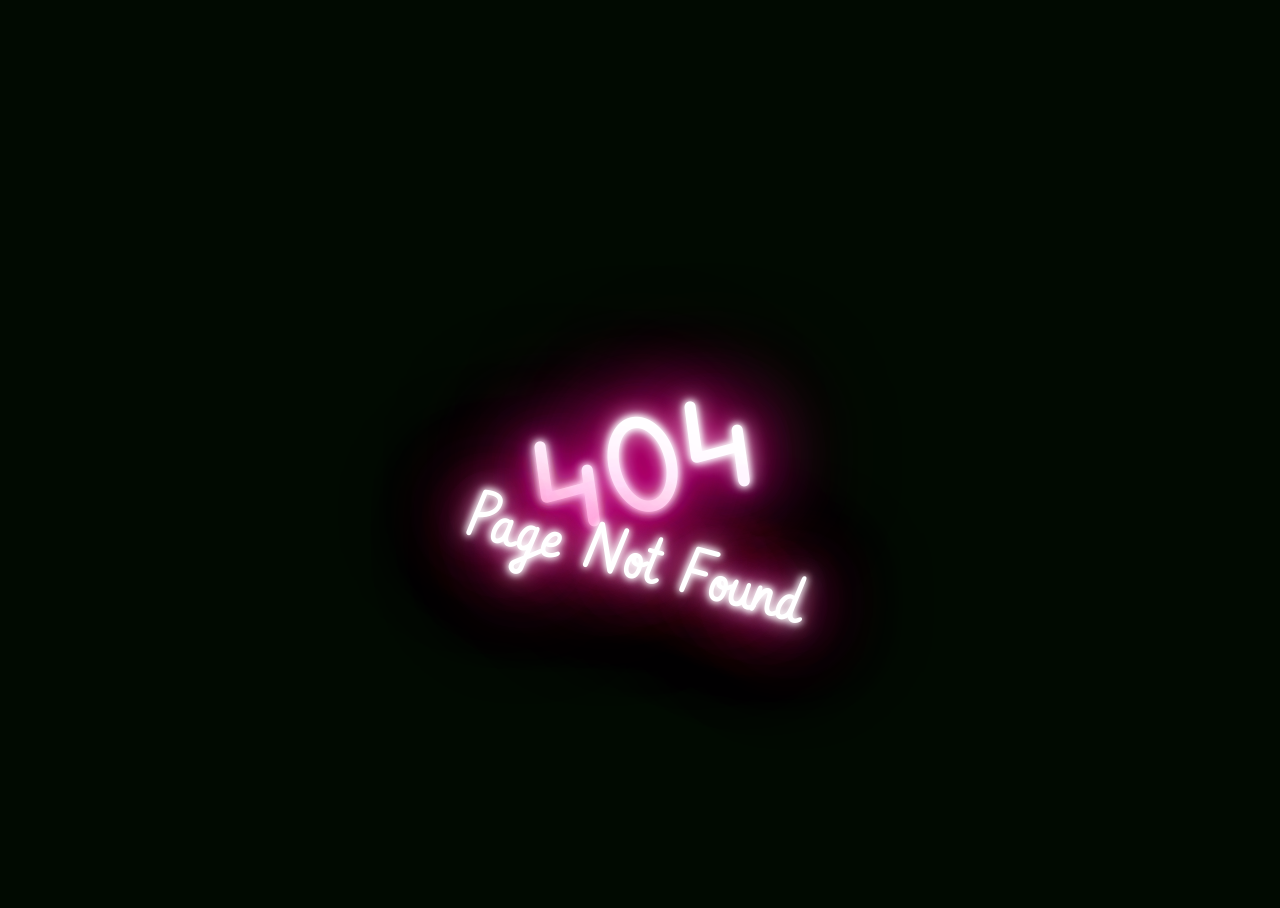
<file: index.html>
<html>
  <head>
    <link href='https://fonts.googleapis.com/css?family=Vibur:400' rel='stylesheet' type='text/css'>
    <link rel="stylesheet" href="./styles.css">
  </head>
  <body>
    <div class="container">
      <div class="centerBox">
        <h1 class="neonText flicker">404</h1>
        <h2 class="neonText fallLeftCorner">Page Not Found</h2>
      </div>
    </div>
  </body>
</html>
</file>
<file: styles.css>
html {
  height: 100%;
}

body {
  background-color: #010a01;
  height: 100%;
}

.neonText {
  color: #fff;
  text-shadow: 0 0 7px #fff, 0 0 10px #fff, 0 0 21px #fff, 0 0 42px #f09,
    0 0 82px #f09, 0 0 92px #f09, 0 0 102px #f09, 0 0 151px #f09;
}

h1,
h2 {
  font-size: 18px;
  font-family: "Vibur", sans-serif;
  text-align: center;
  font-weight: 400;
  line-height: 0;
}

h1 {
  font-size: 8rem;
  animation: fallRight 1s ease-in 2.2s 1 normal forwards,
    flicker 1.5s ease-in 3s infinite alternate;
  transform-origin: right;
}

h2 {
  font-size: 4rem;
  transform-origin: left;
  animation: fallLeft 1s ease-in 1s 1 normal forwards,
    flicker 1.5s ease-in 3s infinite alternate;
}

.centerBox {
  display: block;
}

.container {
  min-width: 100%;
  min-height: 100%;
  display: flex;
  align-items: center;
  align-content: center;
  justify-content: center;
}

.pulsate {
  animation: pulsate 0.11s ease-in-out infinite alternate;
}

@keyframes fallLeft {
  0%,
  87% {
    transform: rotate(0deg);
  }
  89% {
    transform: rotate(3deg);
  }
  90% {
    transform: rotate(10deg);
  }

  91% {
    transform: rotate(15deg);
  }

  93% {
    transform: rotate(10deg);
  }

  94% {
    transform: rotate(15deg);
  }

  96% {
    transform: rotate(13deg);
  }

  100% {
    transform: rotate(15deg);
  }
}

@keyframes fallRight {
  0%,
  87% {
    transform: rotate(0deg);
  }
  89% {
    transform: rotate(-3deg);
  }
  90% {
    transform: rotate(-10deg);
  }

  91% {
    transform: rotate(-15deg);
  }

  93% {
    transform: rotate(-10deg);
  }

  94% {
    transform: rotate(-15deg);
  }

  96% {
    transform: rotate(-13deg);
  }

  100% {
    transform: rotate(-15deg);
  }
}

@keyframes flicker {
  0%,
  18%,
  22%,
  25%,
  53%,
  57%,
  100% {
    text-shadow: 0 0 7px #fff, 0 0 10px #fff, 0 0 21px #fff, 0 0 42px #f09,
      0 0 82px #f09, 0 0 92px #f09, 0 0 102px #f09, 0 0 151px #f09;
  }

  20%,
  24%,
  55% {
    text-shadow: none;
  }
}
</file>
<file: src/styles.css>
html {
  height: 100%;
}

body {
  background-color: #010a01;
  height: 100%;
}

.neonText {
  color: #fff;
  text-shadow: 0 0 7px #fff, 0 0 10px #fff, 0 0 21px #fff, 0 0 42px #f09,
    0 0 82px #f09, 0 0 92px #f09, 0 0 102px #f09, 0 0 151px #f09;
}

h1,
h2 {
  font-size: 18px;
  font-family: "Vibur", sans-serif;
  text-align: center;
  font-weight: 400;
  line-height: 0;
}

h1 {
  font-size: 8rem;
  animation: fallRight 1s ease-in 2.2s 1 normal forwards,
    flicker 1.5s ease-in 3s infinite alternate;
  transform-origin: right;
}

h2 {
  font-size: 4rem;
  transform-origin: left;
  animation: fallLeft 1s ease-in 1s 1 normal forwards,
    flicker 1.5s ease-in 3s infinite alternate;
}

.centerBox {
  display: block;
}

.container {
  min-width: 100%;
  min-height: 100%;
  display: flex;
  align-items: center;
  align-content: center;
  justify-content: center;
}

@media screen and (prefers-reduced-motion) {
  h1,
  h2 {
    animation: none;
  }
}

@keyframes fallLeft {
  0%,
  87% {
    transform: rotate(0deg);
  }
  89% {
    transform: rotate(3deg);
  }
  90% {
    transform: rotate(10deg);
  }

  91% {
    transform: rotate(15deg);
  }

  93% {
    transform: rotate(10deg);
  }

  94% {
    transform: rotate(15deg);
  }

  96% {
    transform: rotate(13deg);
  }

  100% {
    transform: rotate(15deg);
  }
}

@keyframes fallRight {
  0%,
  87% {
    transform: rotate(0deg);
  }
  89% {
    transform: rotate(-3deg);
  }
  90% {
    transform: rotate(-10deg);
  }

  91% {
    transform: rotate(-15deg);
  }

  93% {
    transform: rotate(-10deg);
  }

  94% {
    transform: rotate(-15deg);
  }

  96% {
    transform: rotate(-13deg);
  }

  100% {
    transform: rotate(-15deg);
  }
}

@keyframes flicker {
  0%,
  18%,
  22%,
  25%,
  53%,
  57%,
  100% {
    text-shadow: 0 0 7px #fff, 0 0 10px #fff, 0 0 21px #fff, 0 0 42px #f09,
      0 0 82px #f09, 0 0 92px #f09, 0 0 102px #f09, 0 0 151px #f09;
  }

  20%,
  24%,
  55% {
    text-shadow: none;
  }
}
</file>
